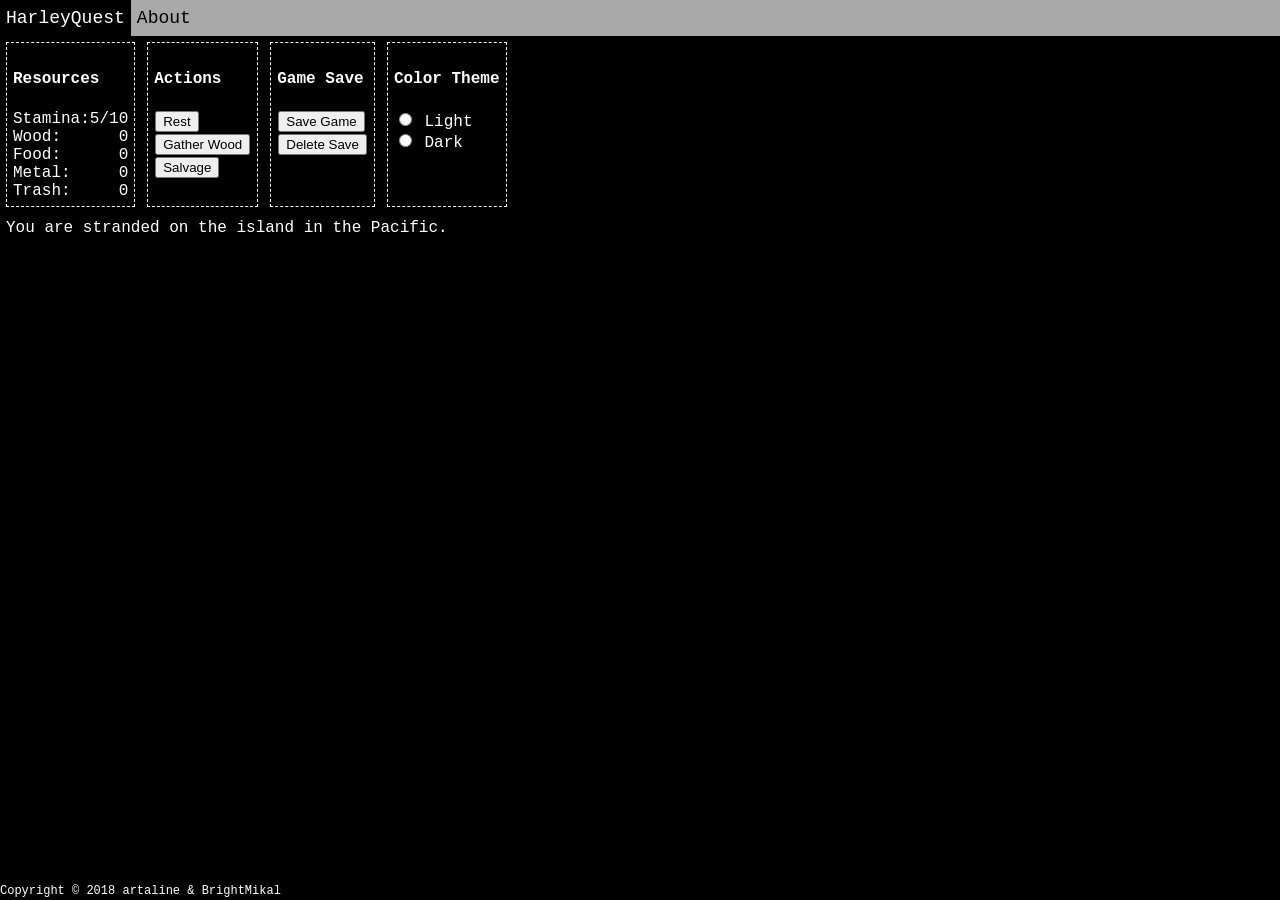
<file: index.html>
<!doctype html>
<html lang="en">
  <head>
		<!-- Required meta tags -->
		<meta charset="utf-8">		
		<meta name="viewport" content="width=device-width, initial-scale=1.0, shrink-to-fit=no">
		<meta name="description" content="HarleyQuest">
		<meta name="author" content="artaline & BrightMikal">
		<link rel="icon" href="images/harleyquestflavicon.ico" />
		<!-- Own CSS -->
		<link rel="stylesheet" type="text/css" href="css/interface.css" />
		<link id="cssColorSchemeLink" rel="stylesheet" type="text/css" href="css/color-dark.css" />
		<title>HarleyQuest</title>
	</head>
	<body onLoad="load()">
	
  	<!-- navbar -->
	  <header class="header">
		  <nav>
          <a class="active" href="#HarleyQuest" id="title">HarleyQuest</a>
          <a href="about.html">About</a>
		  </nav>
		</header>
	  
    <!-- Begin page content -->
    <main id="game-mechanics">
      <div class="flex-container">
        <div class="flex-item" id="resources">
          <h4>Resources</h4>
          <div id="stamina-div" class="">
            Stamina:
            <div class="resource">
              <span id="stamina">5</span><span class="cap">/</span><span id="staminaCap" class="cap">10</span>
            </div><br />
          </div>
          <div id="wood-div" class="">
            Wood:
            <div class="resource">
              <span id="wood">0</span>
            </div><br />
          </div>
          <div id="food-div" class="">
            Food:
            <div class="resource">
              <span id="food">0</span>
            </div><br />
          </div>
          <div id="metal-div" class="">
            Metal:
            <div class="resource">
              <span id="metal">0</span>
            </div><br />
          </div>
          <div id="trash-div" class="">
            Trash:
            <div class="resource">
              <span id="trash">0</span>
            </div><br />
          </div>
        </div>
        
        <div class="flex-item" id="actions">
          <h4>Actions</h4>
          <button title="restores 2 stamina" onclick="restClick(1)">Rest</button><br />
		      <button title="depletes 1 stamina" onclick="gatherWoodClick(1)">Gather Wood</button><br />
          <button title="depletes 2 stamina" onclick="salvage(1)">Salvage</button><br />
        </div>
        
        <div class="flex-item" id="game-save-management">
          <h4>Game Save</h4>
          <button title="game saves automatically every second" onclick="save()">Save Game</button><br />
          <button title="restores game to start conditions" onclick="deleteSave()">Delete Save</button><br />
        </div>
        
        <div class="flex-item" id="color-theme">
          <h4>Color Theme</h4>
          <form action="">
            <input type="radio" name="colorTheme" value="color-light" onclick="changeCSS('css/color-light.css')" /> Light<br />
            <input type="radio" name="colorTheme" value="color-dark" onclick="changeCSS('css/color-dark.css')"/> Dark<br />
          </form>
        </div>
      </div>
      
      <div class="backlog">
        <span id="backlog" >You are stranded on the island in the Pacific.</span>
      </div>
    
      <!-- <div id="cookie-clickler" class="invisible">
        <button onclick="cookieClick(1)">Click Me!</button><br />
        Cookies: <span id="cookies">0</span><br />
        
        <button onclick="buyCursor()">Buy Cursor</button><br />
        Cursors: <span id="cursors">0</span><br />
        Cursor Cost: <span id="cursorCost">10</span><br />
        
        <button onclick="buyGrandma()">Buy Grandma</button><br />
        Grandmas: <span id="grandmas">0</span><br />
        Grandma Cost: <span id="grandmaCost">25</span><br />
        
        <button onclick="deleteSave()">Delete Save</button><br />
      </div> -->
    </main>
		
    <!-- footer -->
    <footer class="footer">
      <div>
        <p>Copyright &copy; <span id="copyrightYear">2018</span> artaline & BrightMikal</p>
      </div>
    </footer>
    
		<!-- Own JavaScript -->
		<script src="./js/main.js"></script>
    <!-- <script src="./js/cookies-tutorial.js"></script> -->
		
	</body>
</html>
</file>
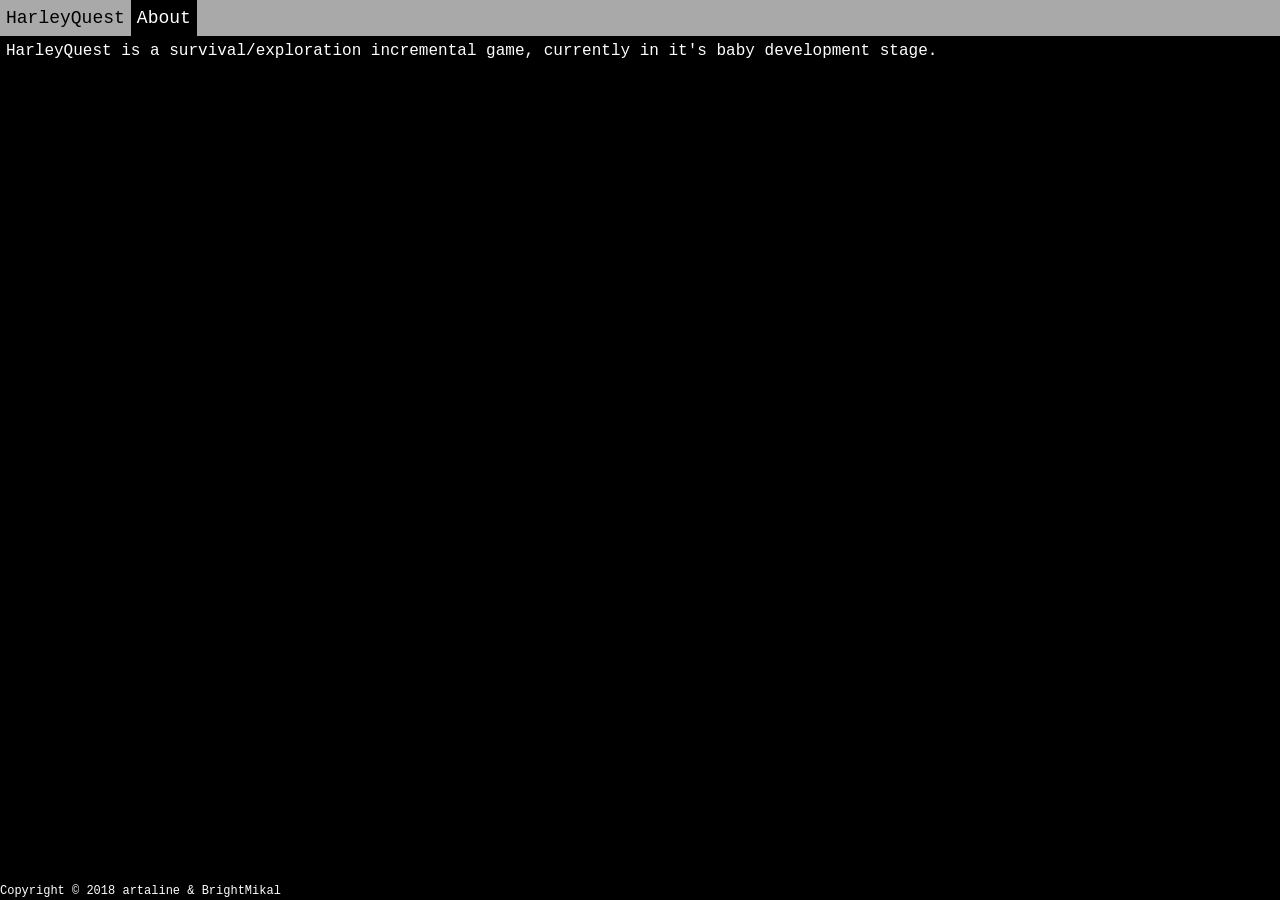
<file: about.html>
<!doctype html>
<html lang="en">
  <head>
		<!-- Required meta tags -->
		<meta charset="utf-8">		
		<meta name="viewport" content="width=device-width, initial-scale=1.0, shrink-to-fit=no">
		<meta name="description" content="HarleyQuest">
		<meta name="author" content="artaline & BrightMikal">
		<link rel="icon" href="images/harleyquestflavicon.ico" />
		<!-- Own CSS -->
		<link rel="stylesheet" type="text/css" href="css/interface.css" />
		<link id="cssColorSchemeLink" rel="stylesheet" type="text/css" href="css/color-dark.css" />
		<title>HarleyQuest</title>
	</head>
	<body onLoad="load()">
	
  	<!-- navbar -->
	  <header class="header">
		  <nav>
          <a href="game.html" id="title">HarleyQuest</a>
          <a class="active" href="#about">About</a>
		  </nav>
		</header>
	  
    <!-- Begin page content -->
    <main id="game-mechanics">
      <div class="flex-container">
        <div class="info">
           HarleyQuest is a survival/exploration incremental game, currently in it's baby development stage.
        </div>
      </div>
    </main>
		
    <!-- footer -->
    <footer class="footer">
      <div>
        <p>Copyright &copy; <span id="copyrightYear">2018</span> artaline & BrightMikal</p>
      </div>
    </footer>
    
		<!-- Own JavaScript -->
		<script src="./js/main.js"></script>
    <!-- <script src="./js/cookies-tutorial.js"></script> -->
		
	</body>
</html>
</file>
<file: css/interface.css>
/* general
-------------------------------------------------- */
html {
  position: relative;
  min-height: 100%;
  font-family: Courier New, sans-serif;
}

body {
  margin: 0;
  padding:0;
}

button{
  margin: 1px;
}

h6{
  font-size:;
}

/* header
-------------------------------------------------- */
.header {
  overflow: hidden;
  width: 100%;
}

/* header links */
.header a {
  float: left;
  text-align: center;
  padding: 6px;
  text-decoration: none;
  font-size: 18px;
  line-height: 24px;
}

/* Add media queries for responsiveness - when the screen is 500px wide or less, stack the links on top of each other */ 
@media screen and (max-width: 500px) {
  .header a {
    float: none;
    display: block;
    text-align: left;
  }
}

/* footer
-------------------------------------------------- */
.footer {
  position: absolute;
  bottom: 0;
  width: 100%;
  height: 24px;
  line-height: 24px;
  font-size: 12px;
  line-height: 18px;
  padding-bottom: 6px;
}

/* main
-------------------------------------------------- */
.invisible {
  display: none;
}

.resource{
  float: right;
}

.info{
  margin: 6px;
}

/* flexbox
-------------------------------------------------- */
.flex-container {
  display: flex;
  flex-flow: row wrap;
  align-items: stretch;
}

.flex-item {
  padding: 6px;
  margin: 6px;
  border-style: dashed;
  border-width: thin;
}

.backlog {
  margin: 6px;
  max-height: 612px;
  overflow: hidden;
}
</file>
<file: css/color-dark.css>
/* general
-------------------------------------------------- */
html {
  background-color: #000000; /*black*/
  color: #ffffff;  /*white*/
}

/* header
-------------------------------------------------- */
.header {
  background-color: #a9a9a9; /*aro-grey*/
}

/* header links */
.header a {
  color: #000000; /*black*/
}

/* change the background color on mouse-over */
.header a:hover {
  background-color: #ffffff;  /*white*/
  color: #000000; /*black*/
}

/* active/current link*/
.header a.active {
  background-color: #000000; /*black*/
  color: #ffffff;  /*white*/
}

/* main
-------------------------------------------------- */
.highlight {
  color: #06ff00; /*jade*/
}
</file>
